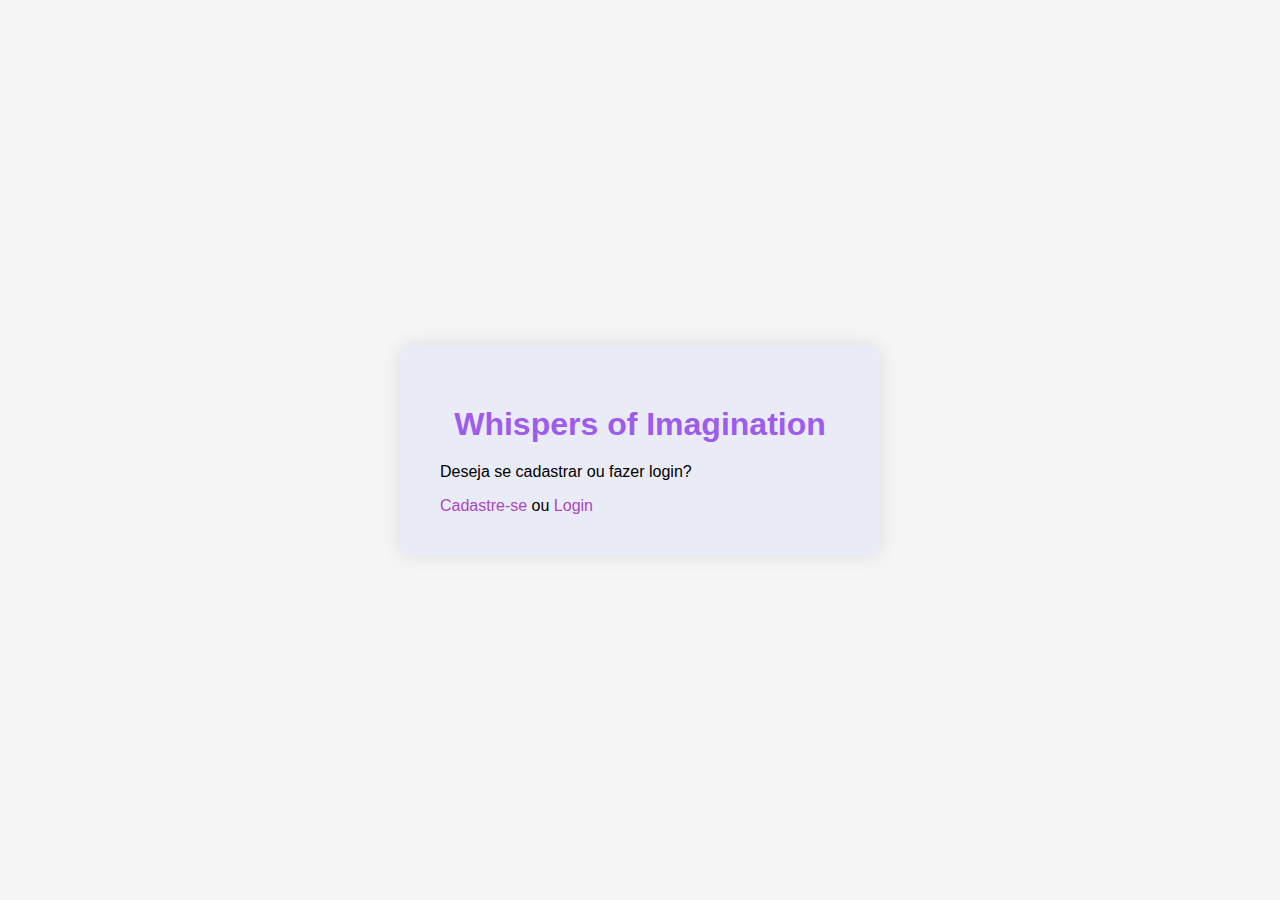
<file: index.html>
<!DOCTYPE html>
<html lang="pt-br">
<head>
    <meta charset="UTF-8">
    <meta name="viewport" content="width=device-width, initial-scale=1.0">
    <title>Whispers of Imagination</title>
    <link rel="stylesheet" href="styles.css">
</head>
<body> 
    <main>
        <header>
            <h1>Whispers of Imagination</h1>
        </header>
        <div id="initialPrompt">
            <p>Deseja se cadastrar ou fazer login?</p>
            <a href="#" onclick="showCadastro()">Cadastre-se</a> ou <a href="#" onclick="showLogin()">Login</a>
        </div>
        <form id="form-container">
            <div class="form-section" id="cadastro" style="display: none;">
                <input type="text" id="Nome" placeholder="Nome Completo" required aria-label="Nome Completo">
                <input type="email" id="Email" placeholder="Email" required aria-label="Email">
                <input type="password" id="Senha" placeholder="Senha" required aria-label="Senha">
                <button type="submit">Cadastrar</button>
                <p class="Pergunta">Já tem conta? <a href="#" onclick="showLogin()">Login</a></p>
            </div>    
            
            <div class="form-section" id="login" style="display: none;">
                <input type="email" id="EmailLogin" placeholder="Email" required aria-label="Email">
                <input type="password" id="SenhaLogin" placeholder="Senha" required aria-label="Senha">
                <button type="submit">Entrar</button>
                <p class="Pergunta">Não possui conta? <a href="#" onclick="showCadastro()">Cadastre-se</a></p>
            </div>           
        </form>
    </main>
    <script src="script.js"></script>
</body>
</html>
</file>
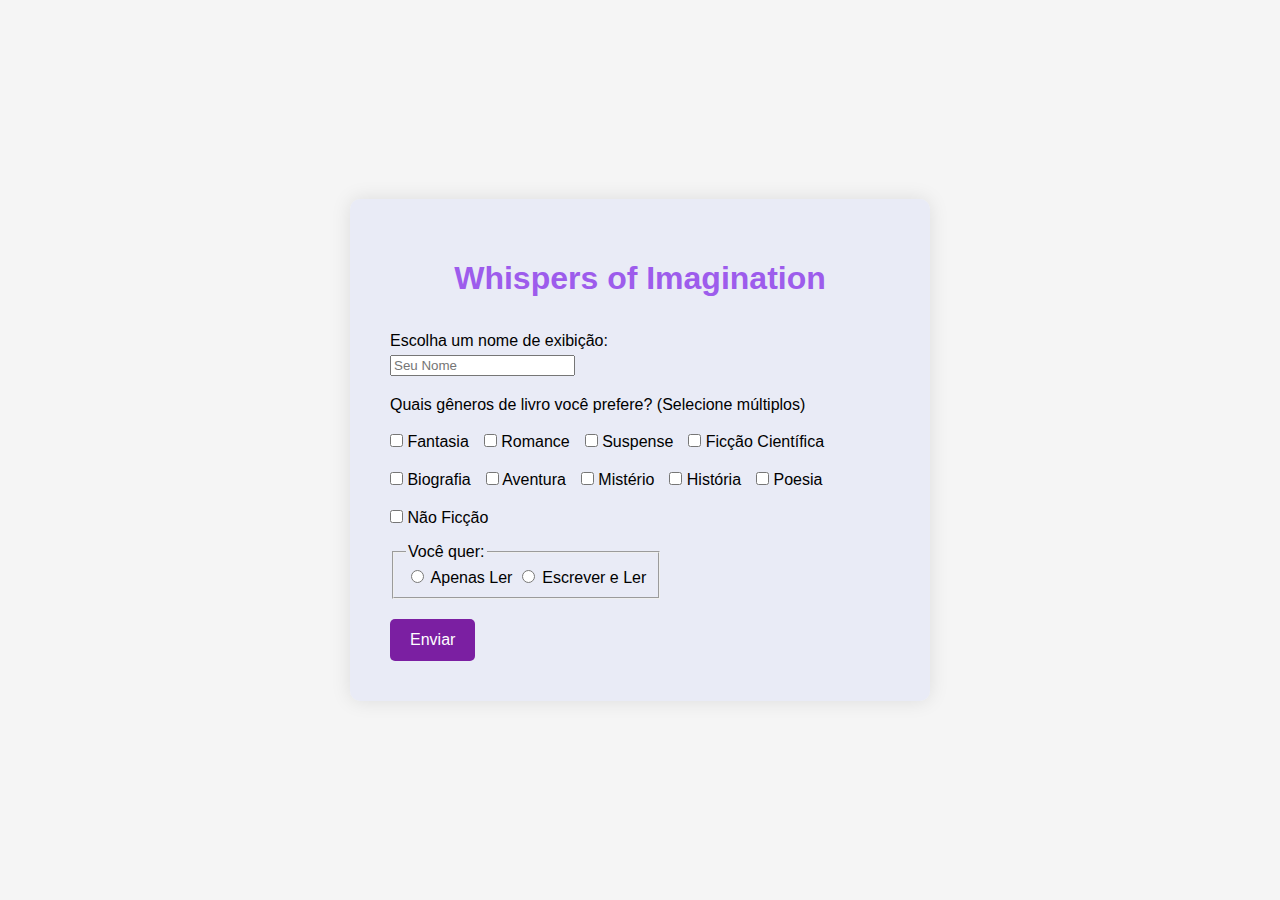
<file: enter/pageone.html>
<!DOCTYPE html>
<html lang="pt-br">
<head>
    <meta charset="UTF-8">
    <meta name="viewport" content="width=device-width, initial-scale=1.0">
    <title>Whispers of Imagination - Preferências</title>
    <link rel="stylesheet" href="styles.css"> <!-- Link para o CSS -->
</head>
<body>
    <main>
        <header>
            <h1>Whispers of Imagination</h1>
        </header>
        <form id="preferences-form">
            <label for="name">Escolha um nome de exibição:</label>
            <input type="text" id="name" placeholder="Seu Nome" required>

            <label>Quais gêneros de livro você prefere? (Selecione múltiplos)</label>
            <div class="genre-container">
                <label>
                    <input type="checkbox" name="genre" value="fantasia"> Fantasia
                </label>
                <label>
                    <input type="checkbox" name="genre" value="romance"> Romance
                </label>
                <label>
                    <input type="checkbox" name="genre" value="suspense"> Suspense
                </label>
                <label>
                    <input type="checkbox" name="genre" value="ficcao-cientifica"> Ficção Científica
                </label>
                <label>
                    <input type="checkbox" name="genre" value="biografia"> Biografia
                </label>
                <label>
                    <input type="checkbox" name="genre" value="aventura"> Aventura
                </label>
                <label>
                    <input type="checkbox" name="genre" value="misterio"> Mistério
                </label>
                <label>
                    <input type="checkbox" name="genre" value="historia"> História
                </label>
                <label>
                    <input type="checkbox" name="genre" value="poesia"> Poesia
                </label>
                <label>
                    <input type="checkbox" name="genre" value="nao-ficcao"> Não Ficção
                </label>
            </div>

            <fieldset>
                <legend>Você quer:</legend>
                <div class="action-container">
                    <label>
                        <input type="radio" name="action" value="ler" required> Apenas Ler
                    </label>
                    <label>
                        <input type="radio" name="action" value="escrever"> Escrever e Ler
                    </label>
                </div>
            </fieldset>

            <button type="submit">Enviar</button>
        </form>
    </main>
    <script src="script.js"></script> <!-- Link para o JavaScript -->
</body>
</html>
</file>
<file: styles.css>
body {
    font-family: 'Segoe UI', Tahoma, Geneva, Verdana, sans-serif;
    display: flex;
    justify-content: center;
    align-items: center;
    height: 100vh;
    margin: 0;
    background: #f5f5f5;
    background-size: cover;
    background-position: center;
    background-repeat: no-repeat;
}

main {
    background: rgba(232, 234, 246, 0.9); /* Fundo mais claro para melhor contraste */
    border-radius: 10px;
    padding: 40px;
    box-shadow: 0 0 20px rgba(0, 0, 0, 0.1);
    width: 90%;
    max-width: 400px;
}

h1 {
    text-align: center;
    color: #9d5cec;
    margin-bottom: 20px;
}

form {
    display: flex;
    flex-direction: column;
}

input {
    padding: 12px;
    width: 100%;
    margin: 10px 0;
    border: 1px solid #ddd;
    border-radius: 5px;
    box-sizing: border-box;
    transition: border-color 0.3s;
}

input:focus {
    border-color: #9d5cec;
    outline: none;
}

input:valid {
    border-color: #4caf50;
}

input:invalid {
    border-color: #f44336;
}

button {
    padding: 12px;
    width: 100%;
    margin: 10px 0;
    border: none;
    border-radius: 5px;
    background-color: #7b1fa2;
    color: white;
    cursor: pointer;
    font-size: 16px;
    transition: background-color 0.3s;
}

button:hover {
    background-color: #6a1b9a;
}

button:focus {
    outline: 2px solid #9d5cec;
}

a {
    color: #ab47bc;
    text-decoration: none;
}

a:hover {
    text-decoration: underline; /* Adiciona sublinhado ao passar o mouse */
}

.Pergunta {
    color: #4a148c;
    font-size: 14px;
    margin-top: 15px;
    text-align: center;
}

label {
    margin: 10px 0; /* Espaçamento entre rótulos e inputs */
}

/* Media query para responsividade */
@media (max-width: 480px) {
    main {
        padding: 20px;
    }

    h1 {
        font-size: 24px;
    }

    button {
        font-size: 14px;
    }
}
</file>
<file: enter/styles.css>
body {
    font-family: 'Segoe UI', Tahoma, Geneva, Verdana, sans-serif;
    display: flex;
    justify-content: center;
    align-items: center;
    height: 100vh;
    margin: 0;
    background-color: #f5f5f5; /* Cor de fundo suave */
}

main {
    background: rgba(232, 234, 246, 0.9); /* Fundo do formulário lavanda claro */
    border-radius: 10px;
    padding: 40px;
    box-shadow: 0 0 20px rgba(0, 0, 0, 0.1);
    width: 90%;
    max-width: 500px; /* Largura máxima do formulário */
}

h1 {
    text-align: center;
    color: #9d5cec; /* Texto roxo escuro */
    margin-bottom: 20px; /* Espaçamento abaixo do título */
}

form {
    display: flex;
    flex-direction: column;
    align-items: flex-start;
}

label {
    margin-top: 15px; /* Espaçamento acima dos rótulos */
}

input[type="text"], input[type="email"], input[type="password"], input[type="checkbox"] {
    margin: 5px 0; /* Espaçamento entre os inputs */
}

/* Estilização para a seção de gêneros e ações */
.genre-container {
    display: flex;
    flex-wrap: wrap; /* Permite que os gêneros se movam para a linha seguinte se não houver espaço */
    margin-bottom: 15px; /* Espaço abaixo da lista de gêneros */
}

.genre-container label {
    margin-right: 15px; /* Espaçamento entre os rótulos dos gêneros */
}

/* Alinhamento dos botões e formulários */
button {
    align-self: flex-start; /* Alinha o botão à esquerda */
    margin-top: 20px; /* Espaço acima do botão */
    padding: 12px 20px;
    border: none;
    border-radius: 5px;
    background-color: #7b1fa2; /* Cor do botão roxo médio */
    color: white; /* Cor do texto do botão */
    cursor: pointer;
    font-size: 16px;
    transition: background-color 0.3s;
}

button:hover {
    background-color: #6a1b9a; /* Efeito hover com roxo intenso */
}
</file>
